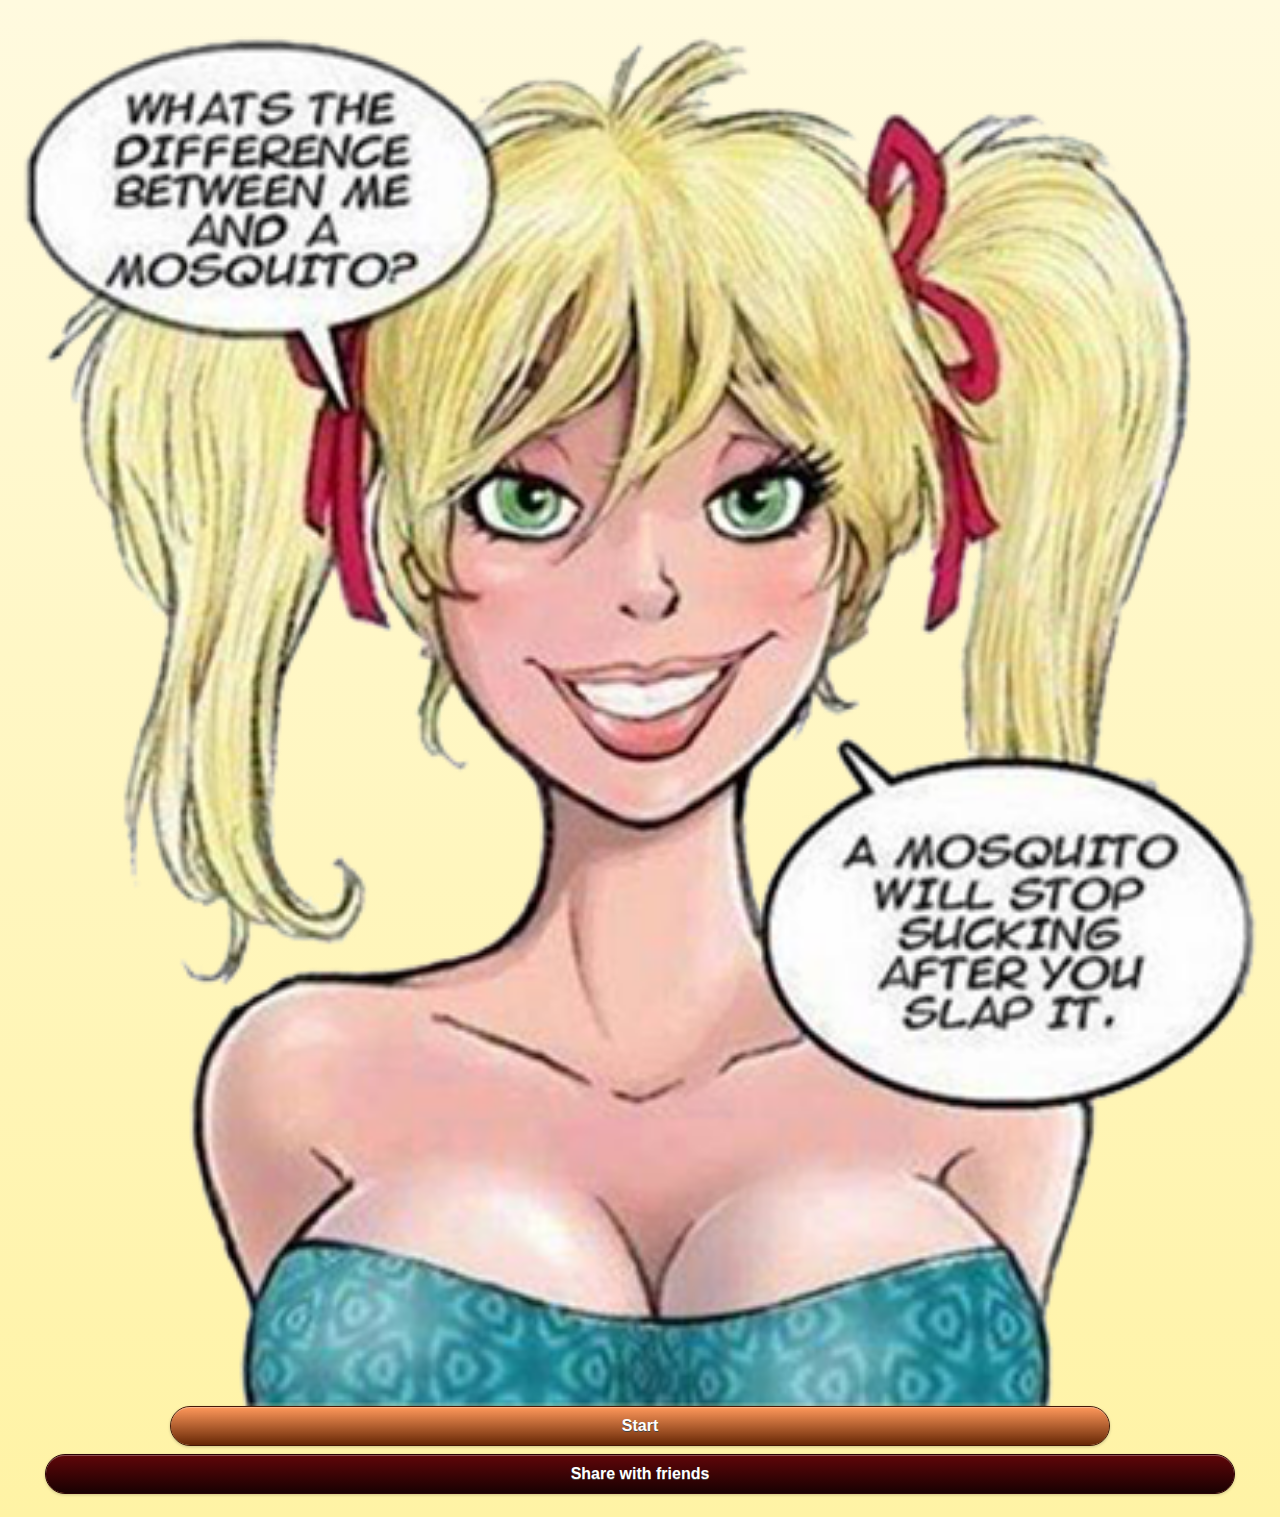
<file: index.html>
<!doctype html>
<html>
<head>
<meta charset="utf-8">
<meta name="viewport" content="width=device-width, initial-scale=1, user-scalable=no">
<title>Questions and answers</title>
<link rel="stylesheet" type="text/css" href="JqMobile/funn.min.css">
<link rel="stylesheet" type="text/css" href="JqMobile/jquery.mobile.css">
<script src="JqMobile/jquery.js"></script>
<script src="js/custom.js"></script>
<script src="JqMobile/jquery.mobile.js"></script>
<script src="js/cycle.js" type="text/javascript"></script>
<script src="js/mustache.js" type="text/javascript"></script>
<link rel="stylesheet" type="text/css" href="css/style.css">
<script src="js/my-script.js"></script>
<script src="js/share.js"></script>
<script src="js/handlePhonegap.js"></script>
</head>

<body>
<div data-role="page" id="home" data-theme="e">
  <div data-role="content" id="startPage">
  <img src="images/Funny-blonde-jokes1.png" width="100%"> 
  <a href="list.html" data-role="button" data-theme="h" class="startBtn" data-ajax="false">Start</a>
  <a href="#share" data-role="button" data-rel="dialog" data-transition="slidedown" data-theme="f" class="allBtn">Share with friends</a>
  </div> 
  




 
</div><!--end home-->
<div data-role="page" id="share" class="dialog-actionsheet">

	
	<div data-role="content" data-theme="e" id="select">
		<h3>Share with your friends</h3>
		<a href="mailto:&subject=https://play.google.com/store/apps/developer?id=Artcoss%20Team&hl=en" data-role="button" data-rel="dialog" data-transition="slidedown" data-theme="h">Email</a>     
		<a href="http://www.facebook.com/sharer/sharer.php?u=https://play.google.com/store/apps/developer?id=Artcoss%20Team&hl=en" data-role="button" data-rel="dialog" data-transition="slidedown" data-theme="h">Share on Facebook</a>       
		<a href="" data-role="button" data-rel="dialog" data-transition="slidedown" data-theme="h" value="facebook">Share on Tweeter</a>      
		<a href="https://plus.google.com/share?url=https://play.google.com/store/apps/developer?id=Artcoss%2520Team&hl=en" data-role="button" data-rel="dialog" data-transition="slidedown" data-theme="h">Google +</a>       
		 		  
		<a href="index.html" data-role="button" data-rel="back" data-theme="f">Cancel</a>    
	</div>
</div>


</body>
</html>
</file>
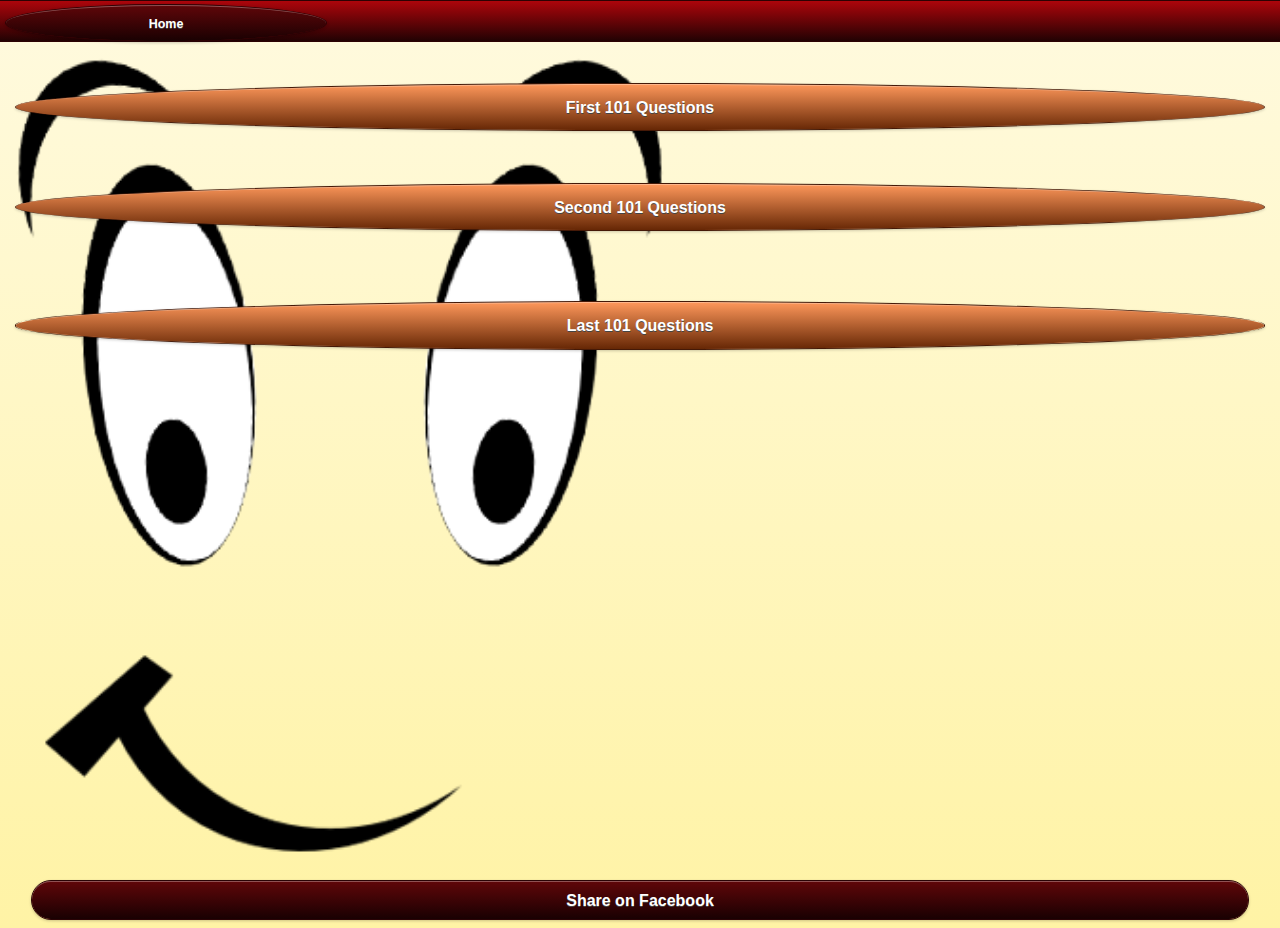
<file: list.html>
<!doctype html>
<html>
<head>
<meta charset="utf-8">
<meta name="viewport" content="width=device-width, initial-scale=1, user-scalable=no">
<title>Questions and answers</title>
<link rel="stylesheet" type="text/css" href="JqMobile/funn.min.css">
<link rel="stylesheet" type="text/css" href="JqMobile/jquery.mobile.css">
<script src="JqMobile/jquery.js"></script>
<script src="js/custom.js"></script>
<script src="JqMobile/jquery.mobile.js"></script>
<script src="js/cycle.js" type="text/javascript"></script>
<script src="js/mustache.js" type="text/javascript"></script>
<link rel="stylesheet" type="text/css" href="css/style.css">
<script src="js/my-script.js"></script>
</head>

<body>
<div data-role="page" id="home" data-theme="e">
<div data-role="header" data-theme="f" class="header">
       <a href="index.html" class="ovalBtn">Home</a>
	    <h1></h1> 
	</div>
  <div data-role="content">
  <div id="listPage"><br>
   <a href="questions.html" data-role="button" data-theme="h" class="startQuestion" data-ajax="false">First 101 Questions</a><br><br>
   <a href="questions.html" data-role="button" data-theme="h" class="startQuestion" data-ajax="false">Second 101 Questions</a><br><br><br>
   <a href="questions.html" data-role="button" data-theme="h" class="startQuestion" data-ajax="false">Last 101 Questions</a><br><br><br><br>
  </div> 
  </div> 
  <a href="https://www.facebook.com/sharer/sharer.php?u=https://play.google.com/store/apps/details?id=uk.co.artcoss.crossnecklace&hl=en" data-role="button" data-theme="f" class="allBtn">Share on Facebook</a>
</div><!--end home-->
</body>
</html>
</file>
<file: css/style.css>
.btnRight {
	float:right;
	width:30%;
	margin-right:8px;
}
.btnLeft{
	float:left;
	width:30%;
	margin-left:8px;	
}
.titleans p, .titlequest p {
	font-size: 22px;
	font-weight: bold;
	font-family: "Comic Sans MS", cursive;
	margin-left: 36px;
	text-shadow: 1px 1px 1px #666;	
}
.titlequest img, .titleans img {
	float: left;
}
.question, .answer {
	font-family: "Comic Sans MS", cursive;
	font-size: 22px;
	text-shadow: 1px 1px 1px #000;
	text-indent: 20px;
}
.question {
	color: #900;
}
.answer{
	color: #016B56;
}
.container1 {
    margin: 0 auto;
	width: 94%;
    
}
.container {
	padding: 8px;
    background-color: #FC9;
    margin: 0 -8px;
	border: 1px solid #AE5700;
	border-radius: 8px;
	box-shadow: 2px 2px 4px 1px #333;   	
}
.startBtn {
	margin-top: -4px;
	border-radius: 24px;
    width: 75%;
	margin-right: auto;
	margin-left: auto;
}
.allBtn {
    border-radius: 24px;
    width: 95%;
	margin-right: auto;
	margin-left: auto;	
}
.ovalBtn {
	border-radius:50%;
	width:25%;
}
.clear {
	clear:both;
}
hr {
	color: #C60;
	width: 80%;
}
.ui-bar-f .ui-btn{
    line-height: 22px;
}
.ascuns {
    visibility: hidden;
}
.nr {
    margin: 0 auto;	
}
.nr, .suma {
  text-align: center;
}
#listPage {
	background-image: url(../images/questions-bg.png);
	background-repeat: no-repeat;
	background-size: contain;
	height: 800px;
}
.startQuestion {
	border-radius: 50%;
	line-height: 26px;
}
</file>
<file: JqMobile/funn.min.css>
/*!
* jQuery Mobile 1.3.2
* Git HEAD hash: 528cf0e96940644ea644096bfeb913ed920ffaef <> Date: Fri Jul 19 2013 22:17:57 UTC
* http://jquerymobile.com
*
* Copyright 2010, 2013 jQuery Foundation, Inc. and other contributors
* Released under the MIT license.
* http://jquery.org/license
*
*/

.ui-bar-a{border:1px solid #333 ;background:#111 ;color:#fff ;font-weight:bold;text-shadow:0  -1px  0  #000 ;background-image:-webkit-gradient(linear,left top,left bottom,from( #3c3c3c ),to( #111 )); background-image:-webkit-linear-gradient( #3c3c3c,#111 ); background-image:   -moz-linear-gradient( #3c3c3c,#111 ); background-image:    -ms-linear-gradient( #3c3c3c,#111 ); background-image:     -o-linear-gradient( #3c3c3c,#111 ); background-image:        linear-gradient( #3c3c3c,#111 );}.ui-bar-a .ui-link-inherit{color:#fff ;}.ui-bar-a a.ui-link{color:#7cc4e7 ;font-weight:bold;}.ui-bar-a a.ui-link:visited{   color:#2489ce ;}.ui-bar-a a.ui-link:hover{color:#2489ce ;}.ui-bar-a a.ui-link:active{color:#2489ce ;}.ui-bar-a,.ui-bar-a input,.ui-bar-a select,.ui-bar-a textarea,.ui-bar-a button{   font-family:Helvetica,Arial,sans-serif ;}.ui-body-a,.ui-overlay-a{border:1px solid #444 ;color:#fff ;text-shadow:0  1px  0  #111 ;background:#222 ;background-image:-webkit-gradient(linear,left top,left bottom,from( #444 ),to( #222 )); background-image:-webkit-linear-gradient( #444,#222 ); background-image:   -moz-linear-gradient( #444,#222 ); background-image:    -ms-linear-gradient( #444,#222 ); background-image:     -o-linear-gradient( #444,#222 ); background-image:        linear-gradient( #444,#222 );}.ui-overlay-a{background-image:none;border-width:0;}.ui-body-a,.ui-body-a input,.ui-body-a select,.ui-body-a textarea,.ui-body-a button{   font-family:Helvetica,Arial,sans-serif ;}.ui-body-a .ui-link-inherit{color:#fff ;}.ui-body-a .ui-link{color:#2489ce ;font-weight:bold;}.ui-body-a .ui-link:visited{   color:#2489ce ;}.ui-body-a .ui-link:hover{color:#2489ce ;}.ui-body-a .ui-link:active{color:#2489ce ;}.ui-btn-up-a{border:1px solid #111 ;background:#333 ;font-weight:bold;color:#fff ;text-shadow:0  1px  0  #111 ;background-image:-webkit-gradient(linear,left top,left bottom,from( #444 ),to( #2d2d2d )); background-image:-webkit-linear-gradient( #444,#2d2d2d ); background-image:   -moz-linear-gradient( #444,#2d2d2d ); background-image:    -ms-linear-gradient( #444,#2d2d2d ); background-image:     -o-linear-gradient( #444,#2d2d2d ); background-image:        linear-gradient( #444,#2d2d2d );}.ui-btn-up-a:visited,.ui-btn-up-a a.ui-link-inherit{color:#fff ;}.ui-btn-hover-a{border:1px solid #000 ;background:#444 ;font-weight:bold;color:#fff ;text-shadow:0  1px  0  #111 ;background-image:-webkit-gradient(linear,left top,left bottom,from( #555 ),to( #383838 )); background-image:-webkit-linear-gradient( #555,#383838 ); background-image:   -moz-linear-gradient( #555,#383838 ); background-image:    -ms-linear-gradient( #555,#383838 ); background-image:     -o-linear-gradient( #555,#383838 ); background-image:        linear-gradient( #555,#383838 );}.ui-btn-hover-a:visited,.ui-btn-hover-a:hover,.ui-btn-hover-a a.ui-link-inherit{color:#fff ;}.ui-btn-down-a{border:1px solid #000 ;background:#222 ;font-weight:bold;color:#fff ;text-shadow:0  1px  0  #111 ;background-image:-webkit-gradient(linear,left top,left bottom,from( #202020 ),to( #2c2c2c )); background-image:-webkit-linear-gradient( #202020,#2c2c2c ); background-image:   -moz-linear-gradient( #202020,#2c2c2c ); background-image:    -ms-linear-gradient( #202020,#2c2c2c ); background-image:     -o-linear-gradient( #202020,#2c2c2c ); background-image:        linear-gradient( #202020,#2c2c2c );}.ui-btn-down-a:visited,.ui-btn-down-a:hover,.ui-btn-down-a a.ui-link-inherit{color:#fff ;}.ui-btn-up-a,.ui-btn-hover-a,.ui-btn-down-a{   font-family:Helvetica,Arial,sans-serif ;text-decoration:none;}.ui-bar-b{border:1px solid #456f9a ;background:#5e87b0 ;color:#fff ;font-weight:bold;text-shadow:0  1px  0  #3e6790 ;background-image:-webkit-gradient(linear,left top,left bottom,from( #6facd5 ),to( #497bae )); background-image:-webkit-linear-gradient( #6facd5,#497bae ); background-image:   -moz-linear-gradient( #6facd5,#497bae ); background-image:    -ms-linear-gradient( #6facd5,#497bae ); background-image:     -o-linear-gradient( #6facd5,#497bae ); background-image:        linear-gradient( #6facd5,#497bae );}.ui-bar-b .ui-link-inherit{color:#fff ;}.ui-bar-b a.ui-link{color:#ddf0f8 ;font-weight:bold;}.ui-bar-b a.ui-link:visited{   color:#ddf0f8 ;}.ui-bar-b a.ui-link:hover{color:#ddf0f8 ;}.ui-bar-b a.ui-link:active{color:#ddf0f8 ;}.ui-bar-b,.ui-bar-b input,.ui-bar-b select,.ui-bar-b textarea,.ui-bar-b button{   font-family:Helvetica,Arial,sans-serif ;}.ui-body-b,.ui-overlay-b{border:1px solid #999 ;color:#333 ;text-shadow:0  1px  0  #fff ;background:#f3f3f3 ;background-image:-webkit-gradient(linear,left top,left bottom,from( #ddd ),to( #ccc )); background-image:-webkit-linear-gradient( #ddd,#ccc ); background-image:   -moz-linear-gradient( #ddd,#ccc ); background-image:    -ms-linear-gradient( #ddd,#ccc ); background-image:     -o-linear-gradient( #ddd,#ccc ); background-image:        linear-gradient( #ddd,#ccc );}.ui-overlay-b{background-image:none;border-width:0;}.ui-body-b,.ui-body-b input,.ui-body-b select,.ui-body-b textarea,.ui-body-b button{   font-family:Helvetica,Arial,sans-serif ;}.ui-body-b .ui-link-inherit{color:#333 ;}.ui-body-b .ui-link{color:#2489ce ;font-weight:bold;}.ui-body-b .ui-link:visited{   color:#2489ce ;}.ui-body-b .ui-link:hover{color:#2489ce ;}.ui-body-b .ui-link:active{color:#2489ce ;}.ui-btn-up-b{border:1px solid #044062 ;background:#396b9e ;font-weight:bold;color:#fff ;text-shadow:0  1px  0  #194b7e ;background-image:-webkit-gradient(linear,left top,left bottom,from( #5f9cc5 ),to( #396b9e )); background-image:-webkit-linear-gradient( #5f9cc5,#396b9e ); background-image:   -moz-linear-gradient( #5f9cc5,#396b9e ); background-image:    -ms-linear-gradient( #5f9cc5,#396b9e ); background-image:     -o-linear-gradient( #5f9cc5,#396b9e ); background-image:        linear-gradient( #5f9cc5,#396b9e );}.ui-btn-up-b:visited,.ui-btn-up-b a.ui-link-inherit{color:#fff ;}.ui-btn-hover-b{border:1px solid #00415e ;background:#4b88b6 ;font-weight:bold;color:#fff ;text-shadow:0  1px  0  #194b7e ;background-image:-webkit-gradient(linear,left top,left bottom,from( #6facd5 ),to( #4272a4 )); background-image:-webkit-linear-gradient( #6facd5,#4272a4 ); background-image:   -moz-linear-gradient( #6facd5,#4272a4 ); background-image:    -ms-linear-gradient( #6facd5,#4272a4 ); background-image:     -o-linear-gradient( #6facd5,#4272a4 ); background-image:        linear-gradient( #6facd5,#4272a4 );}.ui-btn-hover-b:visited,.ui-btn-hover-b:hover,.ui-btn-hover-b a.ui-link-inherit{color:#fff ;}.ui-btn-down-b{border:1px solid #225377 ;background:#4e89c5 ;font-weight:bold;color:#fff ;text-shadow:0  1px  0  #194b7e ;background-image:-webkit-gradient(linear,left top,left bottom,from( #295b8e ),to( #3e79b5 )); background-image:-webkit-linear-gradient( #295b8e,#3e79b5 ); background-image:   -moz-linear-gradient( #295b8e,#3e79b5 ); background-image:    -ms-linear-gradient( #295b8e,#3e79b5 ); background-image:     -o-linear-gradient( #295b8e,#3e79b5 ); background-image:        linear-gradient( #295b8e,#3e79b5 );}.ui-btn-down-b:visited,.ui-btn-down-b:hover,.ui-btn-down-b a.ui-link-inherit{color:#fff ;}.ui-btn-up-b,.ui-btn-hover-b,.ui-btn-down-b{   font-family:Helvetica,Arial,sans-serif ;text-decoration:none;}.ui-bar-c{border:1px solid #b3b3b3 ;background:#eee ;color:#3e3e3e ;font-weight:bold;text-shadow:0  1px  0  #fff ;background-image:-webkit-gradient(linear,left top,left bottom,from( #f0f0f0 ),to( #ddd )); background-image:-webkit-linear-gradient( #f0f0f0,#ddd ); background-image:   -moz-linear-gradient( #f0f0f0,#ddd ); background-image:    -ms-linear-gradient( #f0f0f0,#ddd ); background-image:     -o-linear-gradient( #f0f0f0,#ddd ); background-image:        linear-gradient( #f0f0f0,#ddd );}.ui-bar-c .ui-link-inherit{color:#3e3e3e ;}.ui-bar-c a.ui-link{color:#7cc4e7 ;font-weight:bold;}.ui-bar-c a.ui-link:visited{   color:#2489ce ;}.ui-bar-c a.ui-link:hover{color:#2489ce ;}.ui-bar-c a.ui-link:active{color:#2489ce ;}.ui-bar-c,.ui-bar-c input,.ui-bar-c select,.ui-bar-c textarea,.ui-bar-c button{   font-family:Helvetica,Arial,sans-serif ;}.ui-body-c,.ui-overlay-c{border:1px solid #aaa ;color:#333 ;text-shadow:0  1px  0  #fff ;background:#f9f9f9 ;background-image:-webkit-gradient(linear,left top,left bottom,from( #f9f9f9 ),to( #eee )); background-image:-webkit-linear-gradient( #f9f9f9,#eee ); background-image:   -moz-linear-gradient( #f9f9f9,#eee ); background-image:    -ms-linear-gradient( #f9f9f9,#eee ); background-image:     -o-linear-gradient( #f9f9f9,#eee ); background-image:        linear-gradient( #f9f9f9,#eee );}.ui-overlay-c{background-image:none;border-width:0;}.ui-body-c,.ui-body-c input,.ui-body-c select,.ui-body-c textarea,.ui-body-c button{   font-family:Helvetica,Arial,sans-serif ;}.ui-body-c .ui-link-inherit{color:#333 ;}.ui-body-c .ui-link{color:#2489ce ;font-weight:bold;}.ui-body-c .ui-link:visited{   color:#2489ce ;}.ui-body-c .ui-link:hover{color:#2489ce ;}.ui-body-c .ui-link:active{color:#2489ce ;}.ui-btn-up-c{border:1px solid #ccc ;background:#eee ;font-weight:bold;color:#2f3e46 ;text-shadow:0  1px  0  #fff ;background-image:-webkit-gradient(linear,left top,left bottom,from( #fff ),to( #f1f1f1 )); background-image:-webkit-linear-gradient( #fff,#f1f1f1 ); background-image:   -moz-linear-gradient( #fff,#f1f1f1 ); background-image:    -ms-linear-gradient( #fff,#f1f1f1 ); background-image:     -o-linear-gradient( #fff,#f1f1f1 ); background-image:        linear-gradient( #fff,#f1f1f1 );}.ui-btn-up-c:visited,.ui-btn-up-c a.ui-link-inherit{color:#2f3e46 ;}.ui-btn-hover-c{border:1px solid #bbb ;background:#dfdfdf ;font-weight:bold;color:#2f3e46 ;text-shadow:0  1px  0  #fff ;background-image:-webkit-gradient(linear,left top,left bottom,from( #f6f6f6 ),to( #e0e0e0 )); background-image:-webkit-linear-gradient( #f6f6f6,#e0e0e0 ); background-image:   -moz-linear-gradient( #f6f6f6,#e0e0e0 ); background-image:    -ms-linear-gradient( #f6f6f6,#e0e0e0 ); background-image:     -o-linear-gradient( #f6f6f6,#e0e0e0 ); background-image:        linear-gradient( #f6f6f6,#e0e0e0 );}.ui-btn-hover-c:visited,.ui-btn-hover-c:hover,.ui-btn-hover-c a.ui-link-inherit{color:#2f3e46 ;}.ui-btn-down-c{border:1px solid #bbb ;background:#d6d6d6 ;font-weight:bold;color:#2f3e46 ;text-shadow:0  1px  0  #fff ;background-image:-webkit-gradient(linear,left top,left bottom,from( #d0d0d0 ),to( #dfdfdf )); background-image:-webkit-linear-gradient( #d0d0d0,#dfdfdf ); background-image:   -moz-linear-gradient( #d0d0d0,#dfdfdf ); background-image:    -ms-linear-gradient( #d0d0d0,#dfdfdf ); background-image:     -o-linear-gradient( #d0d0d0,#dfdfdf ); background-image:        linear-gradient( #d0d0d0,#dfdfdf );}.ui-btn-down-c:visited,.ui-btn-down-c:hover,.ui-btn-down-c a.ui-link-inherit{color:#2f3e46 ;}.ui-btn-up-c,.ui-btn-hover-c,.ui-btn-down-c{   font-family:Helvetica,Arial,sans-serif ;text-decoration:none;}.ui-bar-d{border:1px solid #bbb ;background:#bbb ;color:#333 ;font-weight:bold;text-shadow:0  1px  0  #eee ;background-image:-webkit-gradient(linear,left top,left bottom,from( #ddd ),to( #bbb )); background-image:-webkit-linear-gradient( #ddd,#bbb ); background-image:   -moz-linear-gradient( #ddd,#bbb ); background-image:    -ms-linear-gradient( #ddd,#bbb ); background-image:     -o-linear-gradient( #ddd,#bbb ); background-image:        linear-gradient( #ddd,#bbb );}.ui-bar-d .ui-link-inherit{color:#333 ;}.ui-bar-d a.ui-link{color:#2489ce ;font-weight:bold;}.ui-bar-d a.ui-link:visited{   color:#2489ce ;}.ui-bar-d a.ui-link:hover{color:#2489ce ;}.ui-bar-d a.ui-link:active{color:#2489ce ;}.ui-bar-d,.ui-bar-d input,.ui-bar-d select,.ui-bar-d textarea,.ui-bar-d button{   font-family:Helvetica,Arial,sans-serif ;}.ui-body-d,.ui-overlay-d{border:1px solid #bbb ;color:#333 ;text-shadow:0  1px  0  #fff ;background:#fff ;background-image:-webkit-gradient(linear,left top,left bottom,from( #fff ),to( #fff )); background-image:-webkit-linear-gradient( #fff,#fff ); background-image:   -moz-linear-gradient( #fff,#fff ); background-image:    -ms-linear-gradient( #fff,#fff ); background-image:     -o-linear-gradient( #fff,#fff ); background-image:        linear-gradient( #fff,#fff );}.ui-overlay-d{background-image:none;border-width:0;}.ui-body-d,.ui-body-d input,.ui-body-d select,.ui-body-d textarea,.ui-body-d button{   font-family:Helvetica,Arial,sans-serif ;}.ui-body-d .ui-link-inherit{color:#333 ;}.ui-body-d .ui-link{color:#2489ce ;font-weight:bold;}.ui-body-d .ui-link:visited{   color:#2489ce ;}.ui-body-d .ui-link:hover{color:#2489ce ;}.ui-body-d .ui-link:active{color:#2489ce ;}.ui-btn-up-d{border:1px solid #bbb ;background:#fff ;font-weight:bold;color:#333 ;text-shadow:0  1px  0  #fff ;background-image:-webkit-gradient(linear,left top,left bottom,from( #fafafa ),to( #f6f6f6 )); background-image:-webkit-linear-gradient( #fafafa,#f6f6f6 ); background-image:   -moz-linear-gradient( #fafafa,#f6f6f6 ); background-image:    -ms-linear-gradient( #fafafa,#f6f6f6 ); background-image:     -o-linear-gradient( #fafafa,#f6f6f6 ); background-image:        linear-gradient( #fafafa,#f6f6f6 );}.ui-btn-up-d:visited,.ui-btn-up-d a.ui-link-inherit{color:#333 ;}.ui-btn-hover-d{border:1px solid #aaa ;background:#eee ;font-weight:bold;color:#333 ;text-shadow:0  1px  0  #fff ;background-image:-webkit-gradient(linear,left top,left bottom,from( #eee ),to( #fff )); background-image:-webkit-linear-gradient( #eee,#fff ); background-image:   -moz-linear-gradient( #eee,#fff ); background-image:    -ms-linear-gradient( #eee,#fff ); background-image:     -o-linear-gradient( #eee,#fff ); background-image:        linear-gradient( #eee,#fff );}.ui-btn-hover-d:visited,.ui-btn-hover-d:hover,.ui-btn-hover-d a.ui-link-inherit{color:#333 ;}.ui-btn-down-d{border:1px solid #aaa ;background:#eee ;font-weight:bold;color:#333 ;text-shadow:0  1px  0  #fff ;background-image:-webkit-gradient(linear,left top,left bottom,from( #e5e5e5 ),to( #f2f2f2 )); background-image:-webkit-linear-gradient( #e5e5e5,#f2f2f2 ); background-image:   -moz-linear-gradient( #e5e5e5,#f2f2f2 ); background-image:    -ms-linear-gradient( #e5e5e5,#f2f2f2 ); background-image:     -o-linear-gradient( #e5e5e5,#f2f2f2 ); background-image:        linear-gradient( #e5e5e5,#f2f2f2 );}.ui-btn-down-d:visited,.ui-btn-down-d:hover,.ui-btn-down-d a.ui-link-inherit{color:#333 ;}.ui-btn-up-d,.ui-btn-hover-d,.ui-btn-down-d{   font-family:Helvetica,Arial,sans-serif ;text-decoration:none;}.ui-bar-e{border:1px solid #f7c942 ;background:#fadb4e ;color:#333 ;font-weight:bold;text-shadow:0  1px  0  #fff ;background-image:-webkit-gradient(linear,left top,left bottom,from( #fceda7 ),to( #fbef7e )); background-image:-webkit-linear-gradient( #fceda7,#fbef7e ); background-image:   -moz-linear-gradient( #fceda7,#fbef7e ); background-image:    -ms-linear-gradient( #fceda7,#fbef7e ); background-image:     -o-linear-gradient( #fceda7,#fbef7e ); background-image:        linear-gradient( #fceda7,#fbef7e );}.ui-bar-e .ui-link-inherit{color:#333 ;}.ui-bar-e a.ui-link{color:#2489ce ;font-weight:bold;}.ui-bar-e a.ui-link:visited{   color:#2489ce ;}.ui-bar-e a.ui-link:hover{color:#2489ce ;}.ui-bar-e a.ui-link:active{color:#2489ce ;}.ui-bar-e,.ui-bar-e input,.ui-bar-e select,.ui-bar-e textarea,.ui-bar-e button{   font-family:Helvetica,Arial,sans-serif ;}.ui-body-e,.ui-overlay-e{border:1px solid #f7c942 ;color:#222 ;text-shadow:0  1px  0  #fff ;background:#fff9df ;background-image:-webkit-gradient(linear,left top,left bottom,from( #fffadf ),to( #fff3a5 )); background-image:-webkit-linear-gradient( #fffadf,#fff3a5 ); background-image:   -moz-linear-gradient( #fffadf,#fff3a5 ); background-image:    -ms-linear-gradient( #fffadf,#fff3a5 ); background-image:     -o-linear-gradient( #fffadf,#fff3a5 ); background-image:        linear-gradient( #fffadf,#fff3a5 );}.ui-overlay-e{background-image:none;border-width:0;}.ui-body-e,.ui-body-e input,.ui-body-e select,.ui-body-e textarea,.ui-body-e button{   font-family:Helvetica,Arial,sans-serif ;}.ui-body-e .ui-link-inherit{color:#222 ;}.ui-body-e .ui-link{color:#2489ce ;font-weight:bold;}.ui-body-e .ui-link:visited{   color:#2489ce ;}.ui-body-e .ui-link:hover{color:#2489ce ;}.ui-body-e .ui-link:active{color:#2489ce ;}.ui-btn-up-e{border:1px solid #f4c63f ;background:#fadb4e ;font-weight:bold;color:#222 ;text-shadow:0  1px  0  #fff ;background-image:-webkit-gradient(linear,left top,left bottom,from( #ffefaa ),to( #ffe155 )); background-image:-webkit-linear-gradient( #ffefaa,#ffe155 ); background-image:   -moz-linear-gradient( #ffefaa,#ffe155 ); background-image:    -ms-linear-gradient( #ffefaa,#ffe155 ); background-image:     -o-linear-gradient( #ffefaa,#ffe155 ); background-image:        linear-gradient( #ffefaa,#ffe155 );}.ui-btn-up-e:visited,.ui-btn-up-e a.ui-link-inherit{color:#222 ;}.ui-btn-hover-e{border:1px solid #f2c43d ;background:#fbe26f ;font-weight:bold;color:#333 ;text-shadow:0  1px  0  #fff ;background-image:-webkit-gradient(linear,left top,left bottom,from( #fff5ba ),to( #fbdd52 )); background-image:-webkit-linear-gradient( #fff5ba,#fbdd52 ); background-image:   -moz-linear-gradient( #fff5ba,#fbdd52 ); background-image:    -ms-linear-gradient( #fff5ba,#fbdd52 ); background-image:     -o-linear-gradient( #fff5ba,#fbdd52 ); background-image:        linear-gradient( #fff5ba,#fbdd52 );}.ui-btn-hover-e:visited,.ui-btn-hover-e:hover,.ui-btn-hover-e a.ui-link-inherit{color:#333 ;}.ui-btn-down-e{border:1px solid #f2c43d ;background:#fceda7 ;font-weight:bold;color:#333 ;text-shadow:0  1px  0  #fff ;background-image:-webkit-gradient(linear,left top,left bottom,from( #f8d94c ),to( #fadb4e )); background-image:-webkit-linear-gradient( #f8d94c,#fadb4e ); background-image:   -moz-linear-gradient( #f8d94c,#fadb4e ); background-image:    -ms-linear-gradient( #f8d94c,#fadb4e ); background-image:     -o-linear-gradient( #f8d94c,#fadb4e ); background-image:        linear-gradient( #f8d94c,#fadb4e );}.ui-btn-down-e:visited,.ui-btn-down-e:hover,.ui-btn-down-e a.ui-link-inherit{color:#333 ;}.ui-btn-up-e,.ui-btn-hover-e,.ui-btn-down-e{   font-family:Helvetica,Arial,sans-serif ;text-decoration:none;}.ui-bar-f{border:1px solid #2c0203 ;background:#b9080e ;color:#ffffff ;font-weight:bold;text-shadow:0  1px  0  #444444 ;background-image:-webkit-gradient(linear,left top,left bottom,from( #ad050b ),to( #220203 )); background-image:-webkit-linear-gradient( #ad050b,#220203 ); background-image:   -moz-linear-gradient( #ad050b,#220203 ); background-image:    -ms-linear-gradient( #ad050b,#220203 ); background-image:     -o-linear-gradient( #ad050b,#220203 ); background-image:        linear-gradient( #ad050b,#220203 );}.ui-bar-f .ui-link-inherit{color:#ffffff ;}.ui-bar-f a.ui-link{color:#7cc4e7 ;font-weight:bold;}.ui-bar-f a.ui-link:visited{   color:#2489ce ;}.ui-bar-f a.ui-link:hover{color:#2489ce ;}.ui-bar-f a.ui-link:active{color:#2489ce ;}.ui-bar-f,.ui-bar-f input,.ui-bar-f select,.ui-bar-f textarea,.ui-bar-f button{  font-family:Helvetica,Arial,sans-serif ;}.ui-body-f,.ui-overlay-f{border:1px solid #aaaaaa ;color:#333333 ;text-shadow:0  1px  0  #ffffff ;background:#f9f9f9 ;background-image:-webkit-gradient(linear,left top,left bottom,from( #f9f9f9 ),to( #eeeeee )); background-image:-webkit-linear-gradient( #f9f9f9,#eeeeee ); background-image:   -moz-linear-gradient( #f9f9f9,#eeeeee ); background-image:    -ms-linear-gradient( #f9f9f9,#eeeeee ); background-image:     -o-linear-gradient( #f9f9f9,#eeeeee ); background-image:        linear-gradient( #f9f9f9,#eeeeee );}.ui-overlay-f{background-image:none;border-width:0;}.ui-body-f,.ui-body-f input,.ui-body-f select,.ui-body-f textarea,.ui-body-f button{  font-family:Helvetica,Arial,sans-serif ;}.ui-body-f .ui-link-inherit{color:#333333 ;}.ui-body-f .ui-link{color:#2489ce ;font-weight:bold;}.ui-body-f .ui-link:visited{   color:#2489ce ;}.ui-body-f .ui-link:hover{color:#2489ce ;}.ui-body-f .ui-link:active{color:#2489ce ;}.ui-btn-up-f{border:1px solid #2a0305 ;background:#7d070b ;font-weight:bold;color:#ffffff ;text-shadow:0  1px  0  #444444 ;background-image:-webkit-gradient(linear,left top,left bottom,from( #600609 ),to( #190102 )); background-image:-webkit-linear-gradient( #600609,#190102 ); background-image:   -moz-linear-gradient( #600609,#190102 ); background-image:    -ms-linear-gradient( #600609,#190102 ); background-image:     -o-linear-gradient( #600609,#190102 ); background-image:        linear-gradient( #600609,#190102 );}.ui-btn-up-f:visited,.ui-btn-up-f a.ui-link-inherit{color:#ffffff ;}.ui-btn-hover-f{border:1px solid #390406 ;background:#831511 ;font-weight:bold;color:#ffffff ;text-shadow:0  1px  0  #444444 ;background-image:-webkit-gradient(linear,left top,left bottom,from( #901712 ),to( #75120f )); background-image:-webkit-linear-gradient( #901712,#75120f ); background-image:   -moz-linear-gradient( #901712,#75120f ); background-image:    -ms-linear-gradient( #901712,#75120f ); background-image:     -o-linear-gradient( #901712,#75120f ); background-image:        linear-gradient( #901712,#75120f );}.ui-btn-hover-f:visited,.ui-btn-hover-f:hover,.ui-btn-hover-f a.ui-link-inherit{color:#ffffff ;}.ui-btn-down-f{border:1px solid #360708 ;background:#920207 ;font-weight:bold;color:#ffffff ;text-shadow:0  1px  0  #444444 ;background-image:-webkit-gradient(linear,left top,left bottom,from( #a00207 ),to( #830106 )); background-image:-webkit-linear-gradient( #a00207,#830106 ); background-image:   -moz-linear-gradient( #a00207,#830106 ); background-image:    -ms-linear-gradient( #a00207,#830106 ); background-image:     -o-linear-gradient( #a00207,#830106 ); background-image:        linear-gradient( #a00207,#830106 );}.ui-btn-down-f:visited,.ui-btn-down-f:hover,.ui-btn-down-f a.ui-link-inherit{color:#ffffff ;}.ui-btn-up-f,.ui-btn-hover-f,.ui-btn-down-f{  font-family:Helvetica,Arial,sans-serif ;text-decoration:none;}.ui-bar-g{border:1px solid #b3b3b3 ;background:#eeeeee ;color:#3e3e3e ;font-weight:bold;text-shadow:0  1px  0  #ffffff ;background-image:-webkit-gradient(linear,left top,left bottom,from( #f0f0f0 ),to( #dddddd )); background-image:-webkit-linear-gradient( #f0f0f0,#dddddd ); background-image:   -moz-linear-gradient( #f0f0f0,#dddddd ); background-image:    -ms-linear-gradient( #f0f0f0,#dddddd ); background-image:     -o-linear-gradient( #f0f0f0,#dddddd ); background-image:        linear-gradient( #f0f0f0,#dddddd );}.ui-bar-g .ui-link-inherit{color:#3e3e3e ;}.ui-bar-g a.ui-link{color:#7cc4e7 ;font-weight:bold;}.ui-bar-g a.ui-link:visited{   color:#2489ce ;}.ui-bar-g a.ui-link:hover{color:#2489ce ;}.ui-bar-g a.ui-link:active{color:#2489ce ;}.ui-bar-g,.ui-bar-g input,.ui-bar-g select,.ui-bar-g textarea,.ui-bar-g button{ font-family:Helvetica,Arial,sans-serif ;}.ui-body-g,.ui-overlay-g{border:1px solid #aaaaaa ;color:#333333 ;text-shadow:0  1px  0  #ffffff ;background:#f9f9f9 ;background-image:-webkit-gradient(linear,left top,left bottom,from( #f9f9f9 ),to( #eeeeee )); background-image:-webkit-linear-gradient( #f9f9f9,#eeeeee ); background-image:   -moz-linear-gradient( #f9f9f9,#eeeeee ); background-image:    -ms-linear-gradient( #f9f9f9,#eeeeee ); background-image:     -o-linear-gradient( #f9f9f9,#eeeeee ); background-image:        linear-gradient( #f9f9f9,#eeeeee );}.ui-overlay-g{background-image:none;border-width:0;}.ui-body-g,.ui-body-g input,.ui-body-g select,.ui-body-g textarea,.ui-body-g button{ font-family:Helvetica,Arial,sans-serif ;}.ui-body-g .ui-link-inherit{color:#333333 ;}.ui-body-g .ui-link{color:#2489ce ;font-weight:bold;}.ui-body-g .ui-link:visited{   color:#2489ce ;}.ui-body-g .ui-link:hover{color:#2489ce ;}.ui-body-g .ui-link:active{color:#2489ce ;}.ui-btn-up-g{border:1px solid #000000 ;background:#002111 ;font-weight:bold;color:#ffffff ;text-shadow:0  1px  0  #444444 ;background-image:-webkit-gradient(linear,left top,left bottom,from( #1a755d ),to( #032116 )); background-image:-webkit-linear-gradient( #1a755d,#032116 ); background-image:   -moz-linear-gradient( #1a755d,#032116 ); background-image:    -ms-linear-gradient( #1a755d,#032116 ); background-image:     -o-linear-gradient( #1a755d,#032116 ); background-image:        linear-gradient( #1a755d,#032116 );}.ui-btn-up-g:visited,.ui-btn-up-g a.ui-link-inherit{color:#ffffff ;}.ui-btn-hover-g{border:1px solid #452513 ;background:#452513 ;font-weight:bold;color:#ffffff ;text-shadow:0  1px  0  #444444 ;background-image:-webkit-gradient(linear,left top,left bottom,from( #4b2814 ),to( #3e2111 )); background-image:-webkit-linear-gradient( #4b2814,#3e2111 ); background-image:   -moz-linear-gradient( #4b2814,#3e2111 ); background-image:    -ms-linear-gradient( #4b2814,#3e2111 ); background-image:     -o-linear-gradient( #4b2814,#3e2111 ); background-image:        linear-gradient( #4b2814,#3e2111 );}.ui-btn-hover-g:visited,.ui-btn-hover-g:hover,.ui-btn-hover-g a.ui-link-inherit{color:#ffffff ;}.ui-btn-down-g{border:1px solid #452513 ;background:#452513 ;font-weight:bold;color:#ffffff ;text-shadow:0  1px  0  #444444 ;background-image:-webkit-gradient(linear,left top,left bottom,from( #3e2111 ),to( #4b2814 )); background-image:-webkit-linear-gradient( #3e2111,#4b2814 ); background-image:   -moz-linear-gradient( #3e2111,#4b2814 ); background-image:    -ms-linear-gradient( #3e2111,#4b2814 ); background-image:     -o-linear-gradient( #3e2111,#4b2814 ); background-image:        linear-gradient( #3e2111,#4b2814 );}.ui-btn-down-g:visited,.ui-btn-down-g:hover,.ui-btn-down-g a.ui-link-inherit{color:#ffffff ;}.ui-btn-up-g,.ui-btn-hover-g,.ui-btn-down-g{ font-family:Helvetica,Arial,sans-serif ;text-decoration:none;}.ui-bar-h{border:1px solid #b3b3b3 ;background:#eeeeee ;color:#3e3e3e ;font-weight:bold;text-shadow:0  1px  0  #ffffff ;background-image:-webkit-gradient(linear,left top,left bottom,from( #f0f0f0 ),to( #dddddd )); background-image:-webkit-linear-gradient( #f0f0f0,#dddddd ); background-image:   -moz-linear-gradient( #f0f0f0,#dddddd ); background-image:    -ms-linear-gradient( #f0f0f0,#dddddd ); background-image:     -o-linear-gradient( #f0f0f0,#dddddd ); background-image:        linear-gradient( #f0f0f0,#dddddd );}.ui-bar-h .ui-link-inherit{color:#3e3e3e ;}.ui-bar-h a.ui-link{color:#7cc4e7 ;font-weight:bold;}.ui-bar-h a.ui-link:visited{   color:#2489ce ;}.ui-bar-h a.ui-link:hover{color:#2489ce ;}.ui-bar-h a.ui-link:active{color:#2489ce ;}.ui-bar-h,.ui-bar-h input,.ui-bar-h select,.ui-bar-h textarea,.ui-bar-h button{font-family:Helvetica,Arial,sans-serif ;}.ui-body-h,.ui-overlay-h{border:1px solid #aaaaaa ;color:#333333 ;text-shadow:0  1px  0  #ffffff ;background:#f9f9f9 ;background-image:-webkit-gradient(linear,left top,left bottom,from( #f9f9f9 ),to( #eeeeee )); background-image:-webkit-linear-gradient( #f9f9f9,#eeeeee ); background-image:   -moz-linear-gradient( #f9f9f9,#eeeeee ); background-image:    -ms-linear-gradient( #f9f9f9,#eeeeee ); background-image:     -o-linear-gradient( #f9f9f9,#eeeeee ); background-image:        linear-gradient( #f9f9f9,#eeeeee );}.ui-overlay-h{background-image:none;border-width:0;}.ui-body-h,.ui-body-h input,.ui-body-h select,.ui-body-h textarea,.ui-body-h button{font-family:Helvetica,Arial,sans-serif ;}.ui-body-h .ui-link-inherit{color:#333333 ;}.ui-body-h .ui-link{color:#2489ce ;font-weight:bold;}.ui-body-h .ui-link:visited{   color:#2489ce ;}.ui-body-h .ui-link:hover{color:#2489ce ;}.ui-body-h .ui-link:active{color:#2489ce ;}.ui-btn-up-h{border:1px solid #451907 ;background:#f38b53 ;font-weight:bold;color:#ffffff ;text-shadow:0  1px  0  #444444 ;background-image:-webkit-gradient(linear,left top,left bottom,from( #FF985b ),to( #662705 )); background-image:-webkit-linear-gradient( #FF985b,#662705 ); background-image:   -moz-linear-gradient( #FF985b,#662705 ); background-image:    -ms-linear-gradient( #FF985b,#662705 ); background-image:     -o-linear-gradient( #FF985b,#662705 ); background-image:        linear-gradient( #FF985b,#662705 );}.ui-btn-up-h:visited,.ui-btn-up-h a.ui-link-inherit{color:#ffffff ;}.ui-btn-hover-h{border:1px solid #FF8a01 ;background:#FF8a01 ;font-weight:bold;color:#ffffff ;text-shadow:0  1px  0  #444444 ;background-image:-webkit-gradient(linear,left top,left bottom,from( #FF9701 ),to( #e57c00 )); background-image:-webkit-linear-gradient( #FF9701,#e57c00 ); background-image:   -moz-linear-gradient( #FF9701,#e57c00 ); background-image:    -ms-linear-gradient( #FF9701,#e57c00 ); background-image:     -o-linear-gradient( #FF9701,#e57c00 ); background-image:        linear-gradient( #FF9701,#e57c00 );}.ui-btn-hover-h:visited,.ui-btn-hover-h:hover,.ui-btn-hover-h a.ui-link-inherit{color:#ffffff ;}.ui-btn-down-h{border:1px solid #FF8a01 ;background:#FF8a01 ;font-weight:bold;color:#ffffff ;text-shadow:0  1px  0  #444444 ;background-image:-webkit-gradient(linear,left top,left bottom,from( #e57c00 ),to( #FF9701 )); background-image:-webkit-linear-gradient( #e57c00,#FF9701 ); background-image:   -moz-linear-gradient( #e57c00,#FF9701 ); background-image:    -ms-linear-gradient( #e57c00,#FF9701 ); background-image:     -o-linear-gradient( #e57c00,#FF9701 ); background-image:        linear-gradient( #e57c00,#FF9701 );}.ui-btn-down-h:visited,.ui-btn-down-h:hover,.ui-btn-down-h a.ui-link-inherit{color:#ffffff ;}.ui-btn-up-h,.ui-btn-hover-h,.ui-btn-down-h{font-family:Helvetica,Arial,sans-serif ;text-decoration:none;}a.ui-link-inherit{text-decoration:none !important;}.ui-btn-active{border:1px solid #2373a5 ;background:#387bbe ;font-weight:bold;color:#fff ;cursor:pointer;text-shadow:0  1px  0  #3373a5 ;text-decoration:none;background-image:-webkit-gradient(linear,left top,left bottom,from( #5393c5 ),to( #6facd5 )); background-image:-webkit-linear-gradient( #5393c5,#6facd5 ); background-image:   -moz-linear-gradient( #5393c5,#6facd5 ); background-image:    -ms-linear-gradient( #5393c5,#6facd5 ); background-image:     -o-linear-gradient( #5393c5,#6facd5 ); background-image:        linear-gradient( #5393c5,#6facd5 );    font-family:Helvetica,Arial,sans-serif ;}.ui-btn-active:visited,.ui-btn-active:hover,.ui-btn-active a.ui-link-inherit{color:#fff ;}.ui-btn-inner{border-top:1px solid #fff;border-color:rgba(255,255,255,.3);}.ui-corner-all{-webkit-border-radius:.6em ;border-radius:.6em ;}.ui-br{border-color:rgb(130,130,130);border-color:rgba(130,130,130,.3);border-style:solid;}.ui-disabled{filter:Alpha(Opacity=30);opacity:.3;zoom:1;}.ui-disabled,.ui-disabled a{cursor:default !important;pointer-events:none;}.ui-icon,.ui-icon-searchfield:after{background:#666 ;background:rgba(0,0,0,.4) ;background-image:url(images/icons-18-white.png) ;background-repeat:no-repeat;-webkit-border-radius:9px;border-radius:9px;}.ui-icon-alt .ui-icon,.ui-icon-alt .ui-icon-searchfield:after{background-color:#fff;background-color:rgba(255,255,255,.3);background-image:url(images/icons-18-black.png);background-repeat:no-repeat;}.ui-icon-nodisc .ui-icon,.ui-icon-nodisc .ui-icon-searchfield:after,.ui-icon-nodisc .ui-icon-alt .ui-icon,.ui-icon-nodisc .ui-icon-alt .ui-icon-searchfield:after{background-color:transparent;}.ui-icon-plus{background-position:-1px -1px;}.ui-icon-minus{background-position:-37px -1px;}.ui-icon-delete{background-position:-73px -1px;}.ui-icon-arrow-r{background-position:-108px -1px;}.ui-icon-arrow-l{background-position:-144px -1px;}.ui-icon-arrow-u{background-position:-180px -1px;}.ui-icon-arrow-d{background-position:-216px -1px;}.ui-icon-check{background-position:-252px -1px;}.ui-icon-gear{background-position:-288px -1px;}.ui-icon-refresh{background-position:-323px -1px;}.ui-icon-forward{background-position:-360px -1px;}.ui-icon-back{background-position:-396px -1px;}.ui-icon-grid{background-position:-432px -1px;}.ui-icon-star{background-position:-467px -1px;}.ui-icon-alert{background-position:-503px -1px;}.ui-icon-info{background-position:-539px -1px;}.ui-icon-home{background-position:-575px -1px;}.ui-icon-search,.ui-icon-searchfield:after{background-position:-611px -1px;}.ui-icon-checkbox-on{background-position:-647px -1px;}.ui-icon-checkbox-off{background-position:-683px -1px;}.ui-icon-radio-on{background-position:-718px -1px;}.ui-icon-radio-off{background-position:-754px -1px;}.ui-icon-bars{background-position:-788px -1px;}.ui-icon-edit{background-position:-824px -1px;}@media only screen and (-webkit-min-device-pixel-ratio:1.3),      only screen and (min--moz-device-pixel-ratio:1.3),      only screen and (min-resolution:200dpi){.ui-icon-plus,.ui-icon-minus,.ui-icon-delete,.ui-icon-arrow-r,.ui-icon-arrow-l,.ui-icon-arrow-u,.ui-icon-arrow-d,.ui-icon-check,.ui-icon-gear,.ui-icon-refresh,.ui-icon-forward,.ui-icon-back,.ui-icon-grid,.ui-icon-star,.ui-icon-alert,.ui-icon-info,.ui-icon-home,.ui-icon-bars,.ui-icon-edit,.ui-icon-search,.ui-icon-searchfield:after,.ui-icon-checkbox-off,.ui-icon-checkbox-on,.ui-icon-radio-off,.ui-icon-radio-on{background-image:url(images/icons-36-white.png);-moz-background-size:864px 18px;-o-background-size:864px 18px;-webkit-background-size:864px 18px;background-size:864px 18px;}.ui-icon-alt .ui-icon{background-image:url(images/icons-36-black.png);}.ui-icon-plus{background-position:0 50%;}.ui-icon-minus{background-position:-36px 50%;}.ui-icon-delete{background-position:-72px 50%;}.ui-icon-arrow-r{background-position:-108px 50%;}.ui-icon-arrow-l{background-position:-144px 50%;}.ui-icon-arrow-u{background-position:-179px 50%;}.ui-icon-arrow-d{background-position:-215px 50%;}.ui-icon-check{background-position:-252px 50%;}.ui-icon-gear{background-position:-287px 50%;}.ui-icon-refresh{background-position:-323px 50%;}.ui-icon-forward{background-position:-360px 50%;}.ui-icon-back{background-position:-395px 50%;}.ui-icon-grid{background-position:-431px 50%;}.ui-icon-star{background-position:-467px 50%;}.ui-icon-alert{background-position:-503px 50%;}.ui-icon-info{background-position:-538px 50%;}.ui-icon-home{background-position:-575px 50%;}.ui-icon-search,.ui-icon-searchfield:after{background-position:-611px 50%;}.ui-icon-checkbox-on{background-position:-647px 50%;}.ui-icon-checkbox-off{background-position:-683px 50%;}.ui-icon-radio-on{background-position:-718px 50%;}.ui-icon-radio-off{background-position:-754px 50%;}.ui-icon-bars{background-position:-788px 50%;}.ui-icon-edit{background-position:-824px 50%;}}.ui-checkbox .ui-icon,.ui-selectmenu-list .ui-icon{-webkit-border-radius:3px;border-radius:3px;}.ui-icon-checkbox-off,.ui-icon-radio-off{background-color:transparent;}.ui-checkbox-on .ui-icon,.ui-radio-on .ui-icon{background-color:#387bbe ; }.ui-icon-loading{background:url(images/ajax-loader.gif);background-size:46px 46px;}.ui-btn-corner-all{-webkit-border-radius:1em ;border-radius:1em ;}.ui-corner-all,.ui-btn-corner-all{-webkit-background-clip:padding;background-clip:padding-box;}.ui-overlay{background:#666;filter:Alpha(Opacity=50);opacity:.5;position:absolute;width:100%;height:100%;}.ui-overlay-shadow{-moz-box-shadow:0 0 12px rgba(0,0,0,.6);-webkit-box-shadow:0 0 12px rgba(0,0,0,.6);box-shadow:0 0 12px rgba(0,0,0,.6);}.ui-shadow{-moz-box-shadow:0 1px 3px  rgba(0,0,0,.2) ;-webkit-box-shadow:0 1px 3px  rgba(0,0,0,.2) ;box-shadow:0 1px 3px  rgba(0,0,0,.2) }.ui-bar-a .ui-shadow,.ui-bar-b .ui-shadow,.ui-bar-c .ui-shadow {-moz-box-shadow:0 1px 0 rgba(255,255,255,.3);-webkit-box-shadow:0 1px 0 rgba(255,255,255,.3);box-shadow:0 1px 0 rgba(255,255,255,.3);}.ui-shadow-inset{-moz-box-shadow:inset 0 1px 4px rgba(0,0,0,.2);-webkit-box-shadow:inset 0 1px 4px rgba(0,0,0,.2);box-shadow:inset 0 1px 4px rgba(0,0,0,.2);}.ui-icon-shadow{-moz-box-shadow:0 1px 0 rgba(255,255,255,.4) ;-webkit-box-shadow:0 1px 0 rgba(255,255,255,.4) ;box-shadow:0 1px 0 rgba(255,255,255,.4) ;}.ui-btn:focus,.ui-link-inherit:focus{outline:0;}.ui-btn.ui-focus{z-index:1;}.ui-focus,.ui-btn:focus{-moz-box-shadow:inset 0 0 3px #387bbe,0 0 9px #387bbe ;-webkit-box-shadow:inset 0 0 3px #387bbe,0 0 9px #387bbe ;box-shadow:inset 0 0 3px #387bbe,0 0 9px #387bbe ;}.ui-input-text.ui-focus,.ui-input-search.ui-focus{-moz-box-shadow:0 0 12px #387bbe ;-webkit-box-shadow:0 0 12px #387bbe ;box-shadow:0 0 12px #387bbe ;}.ui-mobile-nosupport-boxshadow *{-moz-box-shadow:none !important;-webkit-box-shadow:none !important;box-shadow:none !important;}.ui-mobile-nosupport-boxshadow .ui-focus,.ui-mobile-nosupport-boxshadow .ui-btn:focus,.ui-mobile-nosupport-boxshadow .ui-link-inherit:focus{outline-width:1px;outline-style:auto;}
</file>
